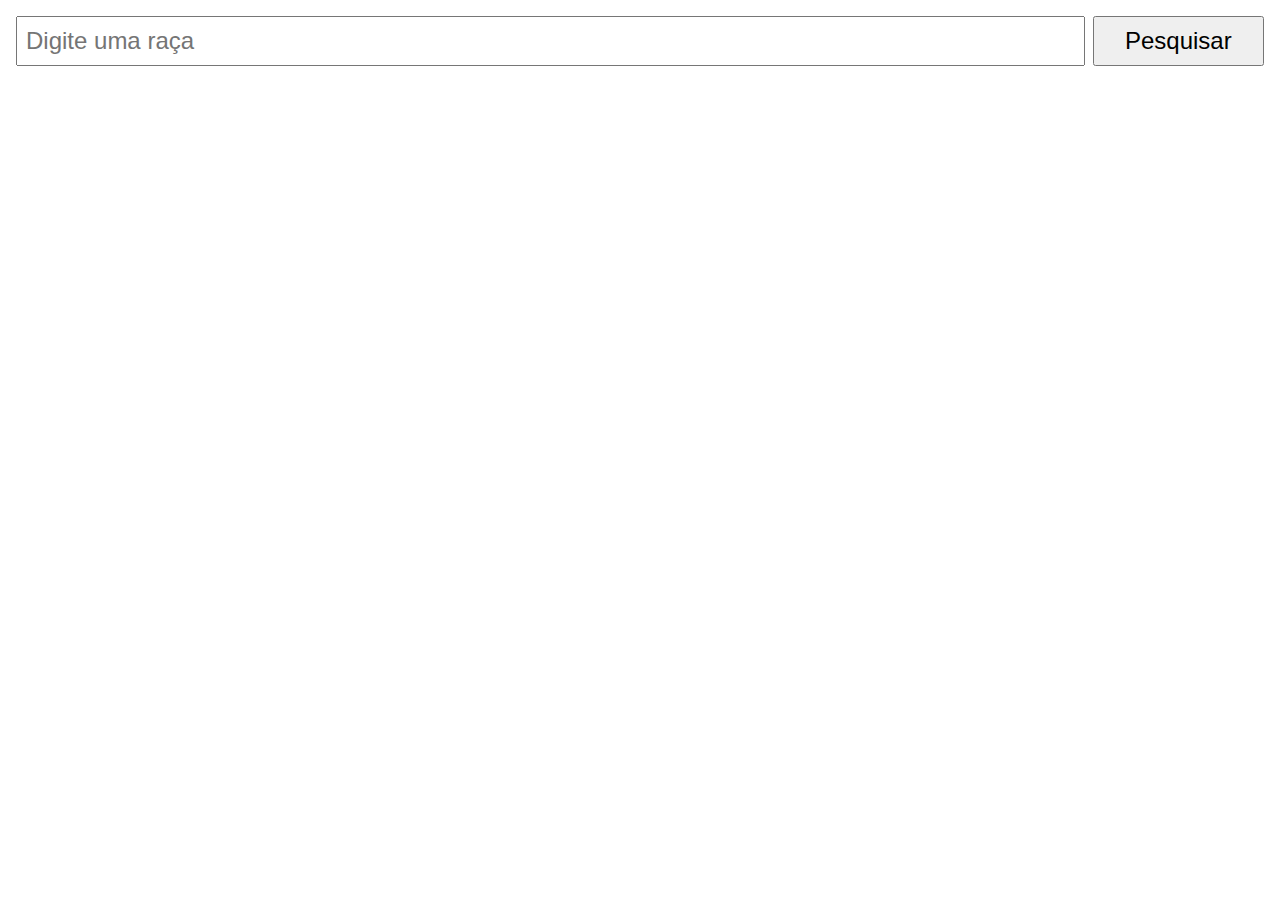
<file: apidog/index.html>
<!DOCTYPE html>
<html lang="pt-br">

<head>
    <meta charset="UTF-8">
    <meta name="viewport" content="width=device-width, initial-scale=1.0">

    <link rel="stylesheet" href="./style.css">
    <script src="./main.js" defer></script>

    <title>Galeria</title>
</head>

<body>
    <header>
        <input type="text" placeholder="Digite uma raça" id="raca">
        <button id="pesquisar">Pesquisar</button>
    </header>
    <main>
        <div class="galeria" id="galeria"></div>
    </main>
</body>

</html>
</file>
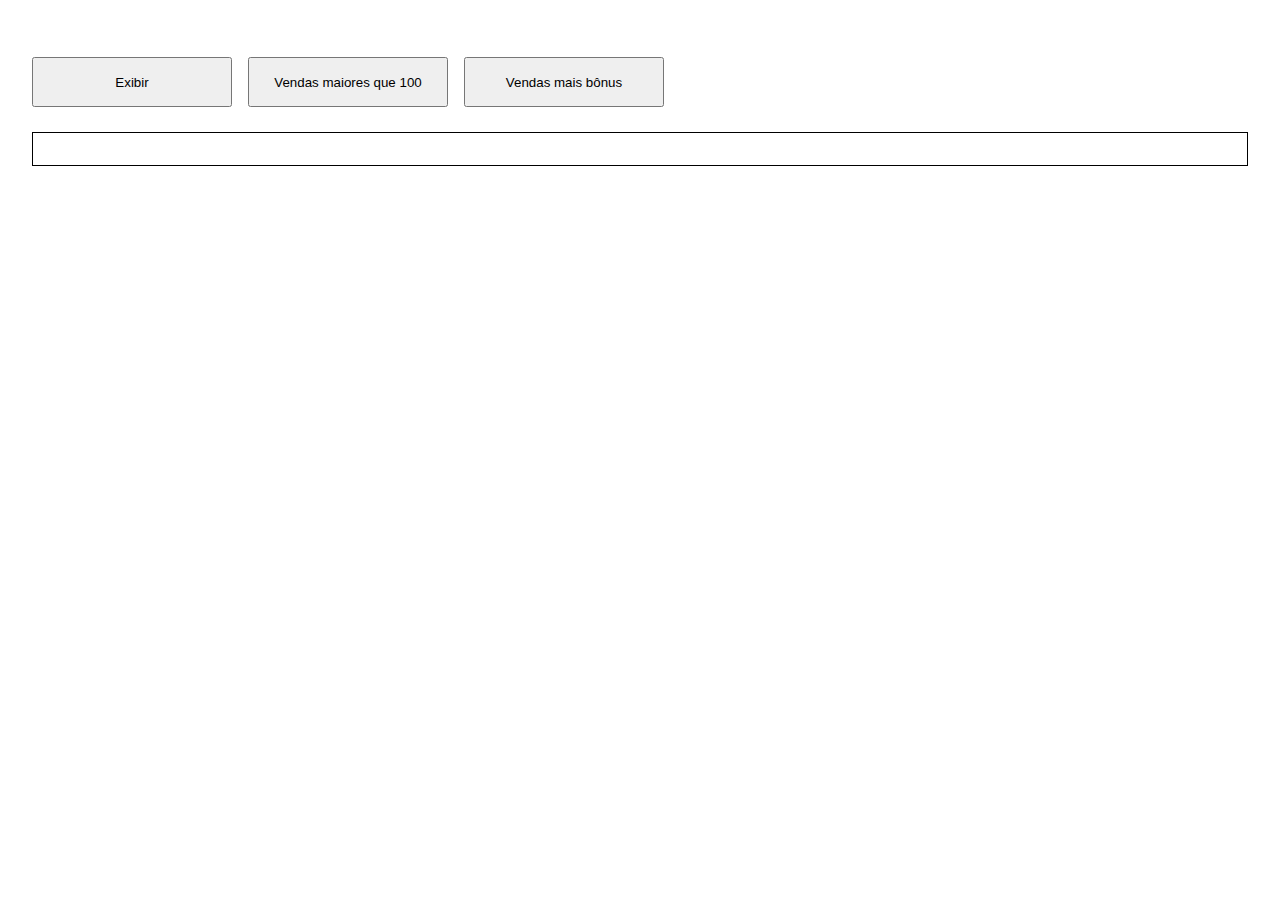
<file: Array/index.html>
<!DOCTYPE html>
<html lang="pt-br">

<head>
    <meta charset="UTF-8">
    <meta name="viewport" content="width=device-width, initial-scale=1.0">
    <link rel="stylesheet" href="./style.css">
    <script src="./main.js" defer></script>
    <title>Array</title>
</head>

<body>
    <main>
        <div class="action">
            <button id="exibir">Exibir</button>
            <button class="botao" id='vendas100'>Vendas maiores que 100 </button>
            <button id="bonus">Vendas mais bônus</button>
        </div>
        <div class="data-container" id="data-container"></div>
    </main>

</body>

</html>
</file>
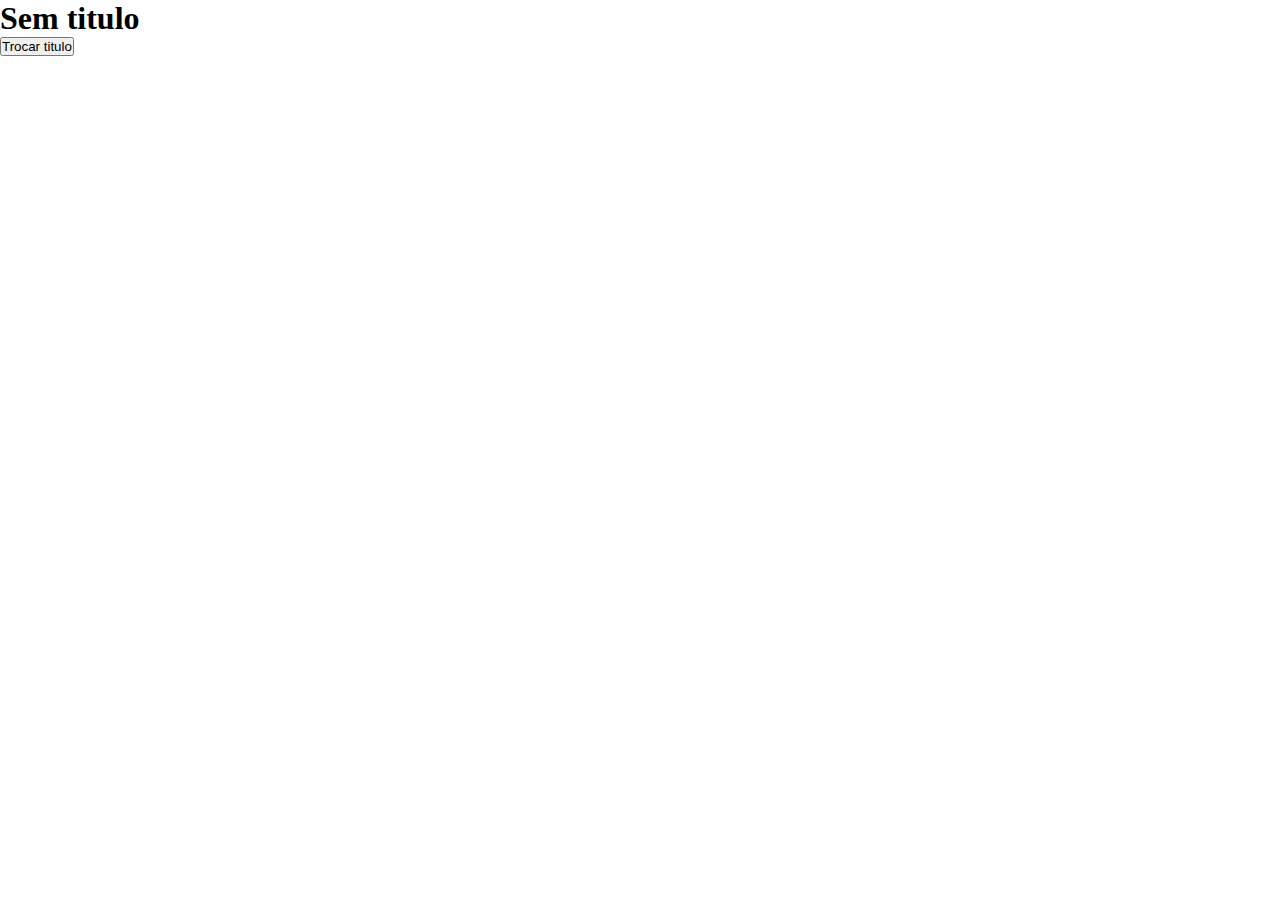
<file: cores/Index.html>
<!DOCTYPE html>
<html lang="pt-br">
<head>
    <meta charset="UTF-8">
    <meta name="viewport" content="width=device-width, initial-scale=1.0">
    <link rel="stylesheet" href="style.css">
    <script src="./app.js" defer></script>
    <title>Manipulando texto</title>
</head>
<body>
    <h1 id="titulo">Sem titulo</h1>
    <button id="trocar-cor">Trocar titulo</button>
    
</body>
</html>
</file>
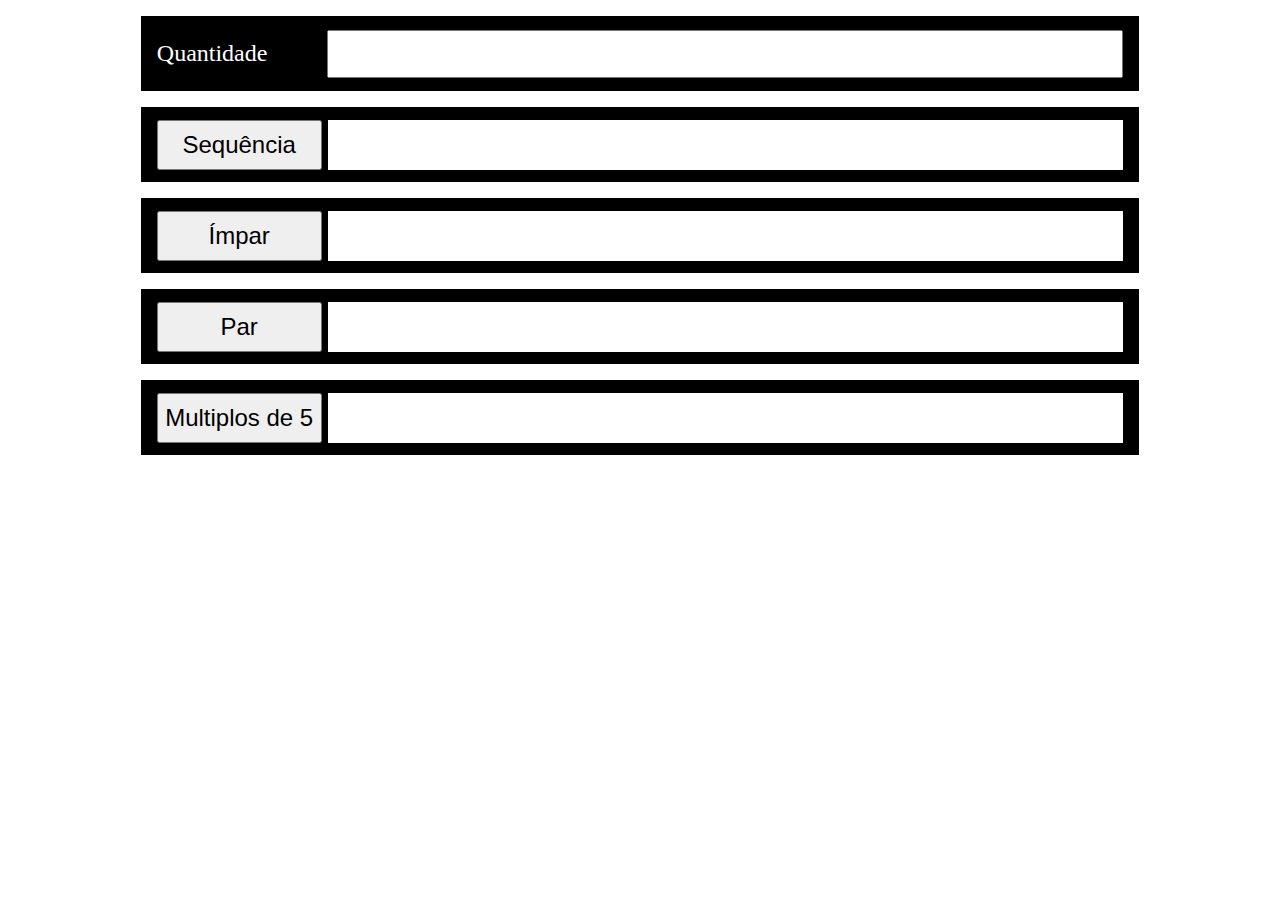
<file: elementos/index.html>
<!DOCTYPE html>
<html lang="pt-br">

<head>
    <meta charset="UTF-8">
    <meta name="viewport" content="width=device-width, initial-scale=1.0">
    <link rel="stylesheet" href="./style.css">
    <script src="./main.js" defer></script>
    <title>Criando elementos</title>
</head>
<body>
    <div class="container">
        <div class="item">
            <label ="">Quantidade</label>
            <input type="number"  id="quantidade">
        </div>
        <div class="item">
            <button id="botao-sequencia">Sequência</button>
            <div class="numeros" id="resultado">
               
            </div>
        </div>
        <div class="item">
            <button id="botao-impar">Ímpar</button>
            <div class="numeros" id="resultado-impar"></div>  
        </div>
        <div class="item">
            <button id="botao-par">Par</button>
            <div class="numeros" id="resultado-par"></div>  
        </div>
        <div class="item">
            <button id="botao-multiplos">Multiplos de 5</button>
            <div class="numeros" id="resultado-multiplos"></div>  
        </div>
        <!-- <div class="item">
            <button id="botao-limpar">Limpar</button>
            
        </div> -->
        
        
        </div>
        
</body>

</html>
</file>
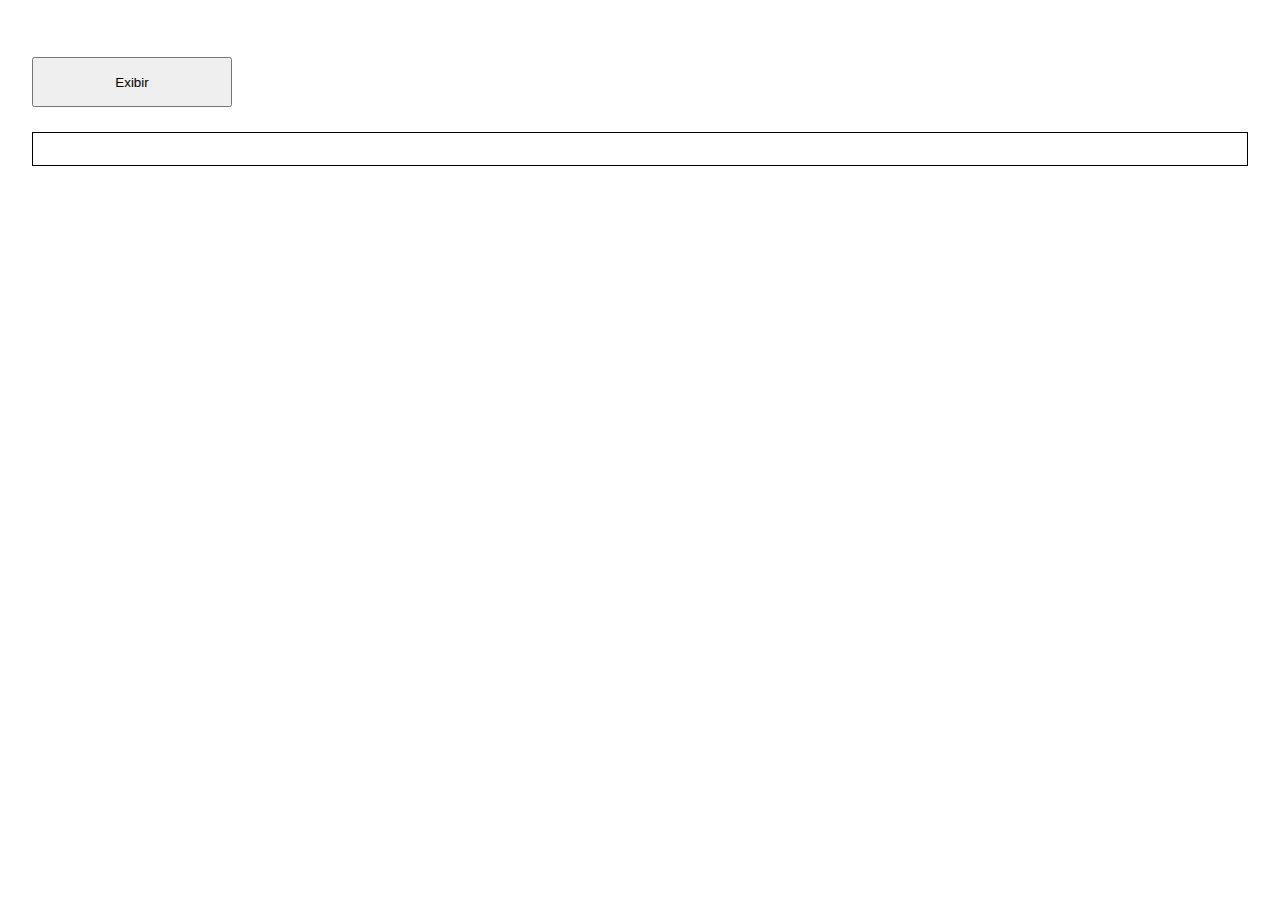
<file: Estrutura de dados/index.html>
<!DOCTYPE html>
<html lang="pt-br">
<head>
    <meta charset="UTF-8">
    <meta name="viewport" content="width=device-width, initial-scale=1.0">
    <link rel="stylesheet" href="./style.css">
    <script src="./main.js" defer></script>
    <title>Estrutura de Dados</title>
</head>
<body>
    <main>
        <div class="action">
            <button class="exibir" id="exibir">Exibir</button>
        </div>
      <div class="data-container" id="data-container">
        
      </div>

    </main>
    
</body>
</html>
</file>
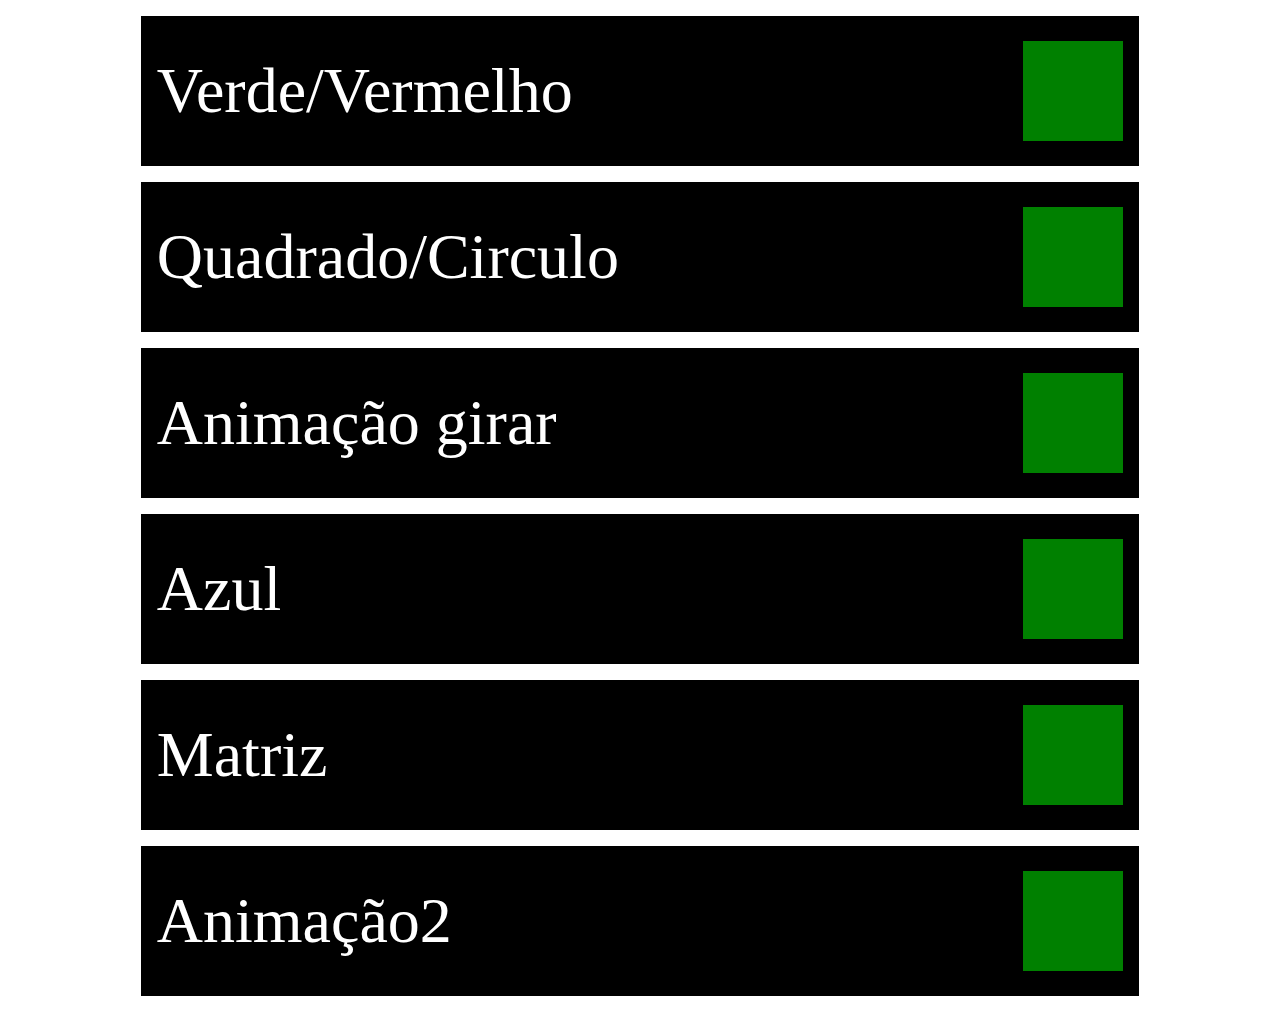
<file: formas/index.html>
<!DOCTYPE html>
<html lang="pt-br">
<head>
    <meta charset="UTF-8">
    <meta name="viewport" content="width=device-width, initial-scale=1.0">
    <link rel="stylesheet" href="./style.css">
    <script src="./main.js" defer></script>
    <title>Formas</title>
</head>
<body>
    <div class="container">
        <div class="item">
            <div class="texto">Verde/Vermelho</div>
            <div class="forma" id="forma1"></div>
        </div>
    <div class="item">
                <div class="texto">Quadrado/Circulo</div>
                <div class="forma" id="forma2"></div>
            </div>
            <div class="item">
                <div class="texto">Animação girar</div>
                <div class="forma" id="forma3"></div>
            </div>
            <div class="item">
                <div class="texto">Azul</div>
                <div class="forma" id="forma4"></div>
            </div>
            <div class="item">
                <div class="texto">Matriz</div>
                <div class="forma" id="forma5"></div>
            </div>
            <div class="item">
                <div class="texto">Animação2</div>
                <div class="forma" id="forma6"></div>
            </div>
           
    </div>
    
</body>
</html>
</file>
<file: apidog/style.css>
* {
    padding: 0;
    margin: 0;
    box-sizing: border-box;
}

body {
    padding: 16px;
}

header {
    display: flex;
    gap: 8px;

}

header input {
    width: 100%;
    height: 50px;
    padding-inline: 8px;
    font-size: 1.5rem;
}

header button {
    height: 50px;
    width: 200px;
    font-size: 1.5rem;
}

.galeria {
    display: flex;
    flex-wrap: wrap;
    justify-content: space-between;
    gap: 16px;
    padding-top: 16px;

}

.galeria img {
    height: 400px;
    flex-grow: 1;

}

.galeria img:hover{
    transform: scale(1.05);

}
</file>
<file: Array/style.css>
* {
    padding: 0;
    margin: 0;
    box-sizing: border-box;
}

body {
    height: 100vh;
    padding: 32px;
}

main {
    display: flex;
    flex-direction: column;
}

.action {
    width: 100%;
    height: 100px;
    display: flex;
    align-items: center;
    gap: 16px;

}

.action button {
    height: 50px;
    width: 200px;
}

.data-container {
    width: 100%;
    padding: 16px;
    border: 1px solid black;
    display: flex;
    flex-wrap: wrap;
    gap: 16px;
}

.data-container>div {
    height: 200px;
    width: 200px;
    box-shadow: 2px 2px 6px #ccc;
    display: flex;
    justify-content: center;
    align-items: center;
    font-size: 2rem;
}
</file>
<file: cores/style.css>
*{
    padding: 0;
    margin: 0;
    box-sizing: border-box;
}
.vermelho{
    color:red;
}
.azul{
    color: blue;
}
.verde{
    color: green;
}
</file>
<file: elementos/style.css>
* {
    padding: 0;
    margin: 0;
    box-sizing: border-box;
}

.container {
    width: 100vw;
    display: flex;
    flex-direction: column;
    align-items: center;
    gap: 16px;
    padding: 16px;
}

.item {
    background-color: black;
    height: 75px;
    width: 80%;
    display: flex;
    justify-content: space-between;
    align-items: center;
    gap: 6px;
    padding-inline: 16px;
    color: white;
    font-size: 1.5rem;
}

.item label {
    width: 200px;
    height: 50px;
    display: flex;
    align-items: center;
}

.item input {
    width: 100%;
    padding: 8px;
    font-size: inherit;
    outline: none;

}

.item button {
    width: 200px;
    height: 50px;
    font-size: inherit;
}

.item .numeros {
    background-color: white;
    width: 100%;
    height: 50px;
    color: black;
    display: flex;
    align-items: center;
    overflow-x: scroll;
    white-space: nowrap;
    font-size: inherit;
    padding-inline: 8px;
    gap: 8px;
}

.numeros span{
    background-color: gold;
    height: 30px;
    width: 50px;
    display: flex;
    justify-content: center;
    align-items: center;
    
}
</file>
<file: Estrutura de dados/style.css>
*{
    padding: 0;
    margin: 0;
    box-sizing: border-box;
}
body {
    height: 100vh;
    padding: 32px;
}

main {
    display: flex;
    flex-direction: column;
}

.action {
   height: 100px;
    width: 100%;
    display: flex;
    align-items: center;
    gap: 16px;

}

.action button {
    height: 50px;
    width: 200px;
}

.data-container {
    width: 100%;
    padding: 16px;
    border: 1px solid black;
    display: flex;
    flex-wrap: wrap;
    gap: 16px;
}
 .card {
    height: 200px;
    width: 200px;
    box-shadow: 2px 2px 6px #ccc;
    display: flex;
    flex-direction: column;
    justify-content: center;
    align-items: center;
    gap:8px;
    font-size: 2rem;
    
    
}
.card__photo{
    height: 100px;
    width: 100px;
    border-radius: 50%;
    border: 2px solid green;
}
.card__name{
    font-size: 1.5rem;
    color: green;

}
.card__user-id{
    font-size: 1rem;
    color:#555

}
.sombra{
    box-shadow: 2px 2px 6px #f009
}
</file>
<file: formas/style.css>
* {
    padding: 0;
    margin: 0;
    box-sizing: border-box;
}

.container {
    display: flex;
    align-items: center;
    flex-direction: column;
    padding: 16px;
    gap: 16px;
    display: flex;
    border-color: tomato;
}

.item {
    height: 150px;
    width: 80%;
    background-color: black;
    display: flex;
    justify-content: space-between;
    align-items: center;
    padding-inline: 16px;
}

.texto {
    color: white;
    font-size: 64px;

}

.forma {
    width: 100px;
    height: 100px;
    background-color: green;
    cursor: pointer;
    transition: 1s;

}

.vermelho {
    background-color: red;
}

.circulo {
    border-radius: 50%;

}

.Animacao {
    transform: rotate(90deg);
    background-color: blueviolet;
    


}

.Azul {
    background-color: blue;
    transform: scale(-1, 0.5 );
}

.Matriz {
    transform: matrix(1, 2, 3, 4, 5, 6);
    background-color: chartreuse;

}
.Animacao2{
    transform: translate(120px, 50%);
    background-color: coral;
    transform: scale(0.5) translate(-100%)
}
</file>
